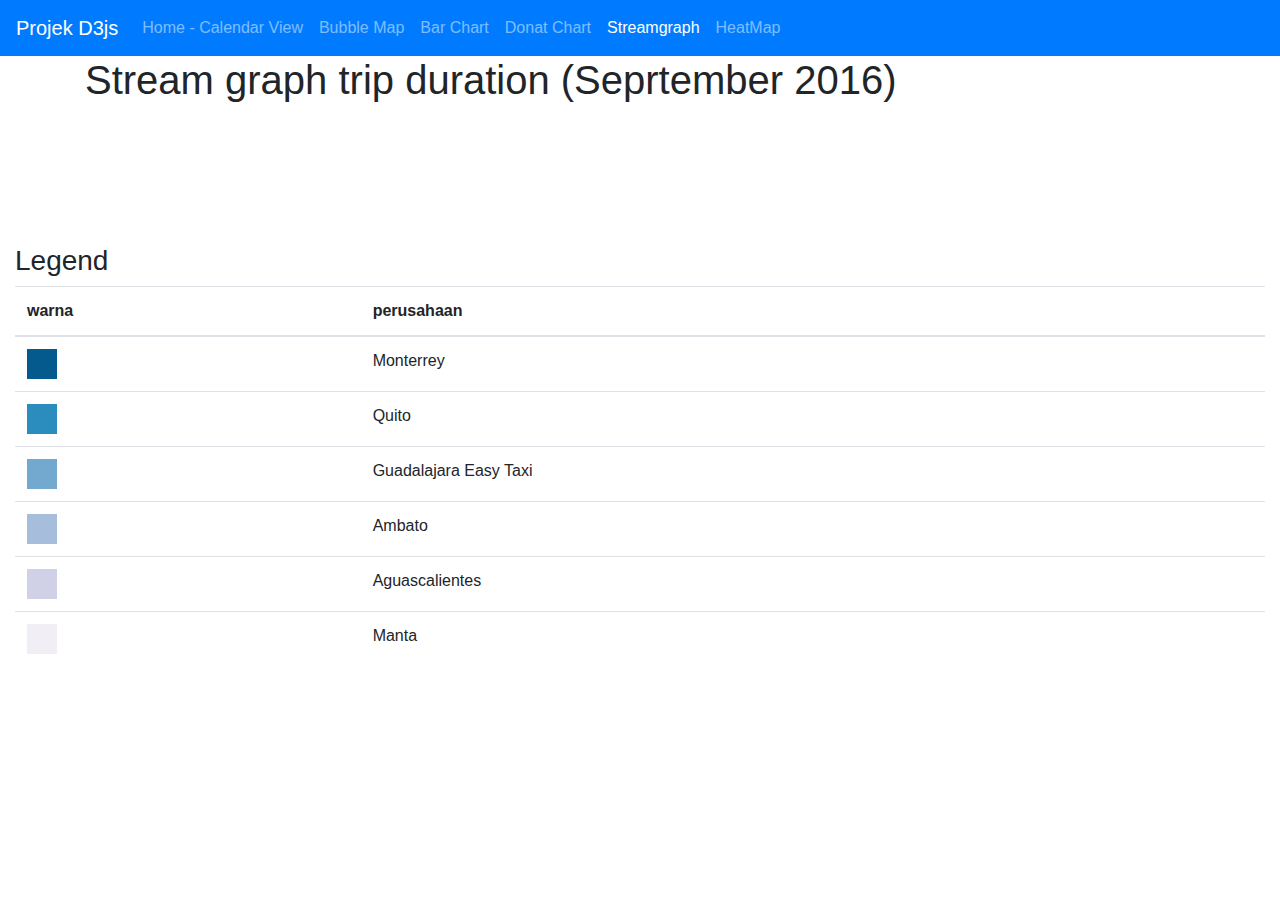
<file: streamgraph.html>
<!doctype html>
<html lang="en">
  <head>
    <title>Stream Graph Chart</title>
    <!-- Required meta tags -->
    <meta charset="utf-8">
    <meta name="viewport" content="width=device-width, initial-scale=1, shrink-to-fit=no">
    <style>
        body {
          font: 10px sans-serif;
        }
        
        .chart { 
          background: #fff;
        }
        
        p {
          font: 12px helvetica;
        }      
        .axis path, .axis line {
          fill: none;
          stroke: #000;
          stroke-width: 2px;
          shape-rendering: crispEdges;
        }
        button {
          position: absolute;
          right: 50px;
          top: 10px;
        }
    </style>
    <!-- Bootstrap CSS -->
    <link rel="stylesheet" href="https://stackpath.bootstrapcdn.com/bootstrap/4.3.1/css/bootstrap.min.css" integrity="sha384-ggOyR0iXCbMQv3Xipma34MD+dH/1fQ784/j6cY/iJTQUOhcWr7x9JvoRxT2MZw1T" crossorigin="anonymous">
  </head>
  <body>   
      <nav class="navbar navbar-expand-sm navbar-dark bg-primary">
          <a class="navbar-brand" href="#">Projek D3js</a>
          <button class="navbar-toggler d-lg-none" type="button" data-toggle="collapse" data-target="#collapsibleNavId" aria-controls="collapsibleNavId"
              aria-expanded="false" aria-label="Toggle navigation"></button>
          <div class="collapse navbar-collapse" id="collapsibleNavId">
              <ul class="navbar-nav mr-auto mt-2 mt-lg-0">
                  <li class="nav-item">
                      <a class="nav-link" href="index.html">Home - Calendar View <span class="sr-only">(current)</span></a>
                  </li>
                  <li class="nav-item">
                      <a class="nav-link" href="map.html">Bubble Map</a>
                  </li>
                  <li class="nav-item">
                      <a class="nav-link" href="index1.html">Bar Chart</a>
                  </li>
                  <li class="nav-item">
                      <a class="nav-link" href="donut.html">Donat Chart</a>
                  </li>
                  <li class="nav-item active">
                      <a class="nav-link" href="streamgraph.html">Streamgraph</a>
                  </li>
                <li class="nav-item">
                        <a class="nav-link" href="heatmap.html">HeatMap</a>
                </li>
              </ul>
          </div>
      </nav>
    <script src="https://d3js.org/d3.v2.js"></script>
    <div class="container mx-auto">
      <h1>Stream graph trip duration (Seprtember 2016)</h1>
    </div>
    <div class="container-fluid" style="padding-top:40px; margin-top:50px">
        <div class="chart"></div>  
    </div>
    <div class="container-fluid" style="padding-top:50px">
      <h3>Legend</h3>
      <table class="table">
        <thead>
          <tr>
            <th>warna</th>
            <th>perusahaan</th>
          </tr>
        </thead>
        <tbody>
          <tr>
            <td scope="row"><div style="width:30px;height:30px;background-color: #045A8D;"></div></td>
            <td>Monterrey</td>
          </tr>
          <tr>
              <td scope="row"><div style="width:30px;height:30px;background-color: #2B8CBE;"></div></td>
              <td>Quito</td>
            </tr>
            <tr>
                <td scope="row"><div style="width:30px;height:30px;background-color: #74A9CF;"></div></td>
                <td>Guadalajara Easy Taxi</td>
              </tr>
              <tr>
                  <td scope="row"><div style="width:30px;height:30px;background-color: #A6BDDB;"></div></td>
                  <td>Ambato</td>
                </tr>
                <tr>
                    <td scope="row"><div style="width:30px;height:30px;background-color: #D0D1E6;"></div></td>
                    <td>Aguascalientes</td>
                  </tr>
                  <tr>
                      <td scope="row"><div style="width:30px;height:30px;background-color: #F1EEF6;"></div></td>
                      <td>Manta</td>
                    </tr>
        </tbody>
      </table>

    </div>
    
<script>

chart("mna.csv", "blue");

var datearray = [];
var colorrange = [];


function chart(csvpath, color) {

if (color == "blue") {
  colorrange = ["#045A8D", "#2B8CBE", "#74A9CF", "#A6BDDB", "#D0D1E6", "#F1EEF6"];
}
else if (color == "pink") {
  colorrange = ["#980043", "#DD1C77", "#DF65B0", "#C994C7", "#D4B9DA", "#F1EEF6"];
}
else if (color == "orange") {
  colorrange = ["#B30000", "#E34A33", "#FC8D59", "#FDBB84", "#FDD49E", "#FEF0D9"];
}
strokecolor = colorrange[0];

var format = d3.time.format("%m/%d/%y");

var margin = {top: 20, right: 40, bottom: 30, left: 70};
var width = document.body.clientWidth - margin.left - margin.right;
var height = 400 - margin.top - margin.bottom;

var tooltip = d3.select("body")
    .append("div")
    .attr("class", "remove")
    .style("position", "absolute")
    .style("z-index", "20")
    .style("visibility", "hidden")
    .style("top", "30px")
    .style("left", "55px");

var x = d3.time.scale()
    .range([0, width]);

var y = d3.scale.linear()
    .range([height-10, 0]);

var z = d3.scale.ordinal()
    .range(colorrange);

var xAxis = d3.svg.axis()
    .scale(x)
    .orient("bottom")
    .ticks(d3.time.weeks);

var yAxis = d3.svg.axis()
    .scale(y);

var yAxisr = d3.svg.axis()
    .scale(y);

var stack = d3.layout.stack()
    .offset("silhouette")
    .values(function(d) { return d.values; })
    .x(function(d) { return d.date; })
    .y(function(d) { return d.value; });

var nest = d3.nest()
    .key(function(d) { return d.key; });

var area = d3.svg.area()
    .interpolate("cardinal")
    .x(function(d) { return x(d.date); })
    .y0(function(d) { return y(d.y0); })
    .y1(function(d) { return y(d.y0 + d.y); });

var svg = d3.select(".chart").append("svg")
    .attr("width", width + margin.left + margin.right)
    .attr("height", height + margin.top + margin.bottom)
  .append("g")
    .attr("transform", "translate(" + margin.left + "," + margin.top + ")");

var graph = d3.csv(csvpath, function(data) {
  data.forEach(function(d) {
    d.date = format.parse(d.date);
    d.value = +d.value;
  });

  var layers = stack(nest.entries(data));

  x.domain(d3.extent(data, function(d) { return d.date; }));
  y.domain([0, d3.max(data, function(d) { return d.y0 + d.y; })]);

  svg.selectAll(".layer")
      .data(layers)
    .enter().append("path")
      .attr("class", "layer")
      .attr("d", function(d) { return area(d.values); })
      .style("fill", function(d, i) { return z(i); });


  svg.append("g")
      .attr("class", "x axis")
      .attr("transform", "translate(0," + height + ")")
      .call(xAxis);

  svg.append("g")
      .attr("class", "y axis")
      .attr("transform", "translate(" + width + ", 0)")
      .call(yAxis.orient("right"));

  svg.append("g")
      .attr("class", "y axis")
      .call(yAxis.orient("left"));

  svg.selectAll(".layer")
    .attr("opacity", 1)
    .on("mouseover", function(d, i) {
      svg.selectAll(".layer").transition()
      .duration(250)
      .attr("opacity", function(d, j) {
        return j != i ? 0.6 : 1;
    })})

    .on("mousemove", function(d, i) {
      mousex = d3.mouse(this);
      mousex = mousex[0];
      var invertedx = x.invert(mousex);
      invertedx = invertedx.getMonth() + invertedx.getDate();
      var selected = (d.values);
      for (var k = 0; k < selected.length; k++) {
        datearray[k] = selected[k].date
        datearray[k] = datearray[k].getMonth() + datearray[k].getDate();
      }

      mousedate = datearray.indexOf(invertedx);
      pro = d.values[mousedate].value;

      d3.select(this)
      .classed("hover", true)
      .attr("stroke", strokecolor)
      .attr("stroke-width", "0.5px"), 
      tooltip.html( "<p>" + d.key + "<br>" + pro + "</p>" ).style("visibility", "visible");
      
    })
    .on("mouseout", function(d, i) {
     svg.selectAll(".layer")
      .transition()
      .duration(250)
      .attr("opacity", "1");
      d3.select(this)
      .classed("hover", false)
      .attr("stroke-width", "0px"), tooltip.html( "<p>" + d.key + "<br>" + pro + "</p>" ).style("visibility", "hidden");
  })
    
  var vertical = d3.select(".chart")
        .append("div")
        .attr("class", "remove")
        .style("position", "absolute")
        .style("z-index", "19")
        .style("width", "1px")
        .style("height", "380px")
        .style("top", "10px")
        .style("bottom", "30px")
        .style("left", "0px")
        .style("background", "#fff");

  d3.select(".chart")
      .on("mousemove", function(){  
         mousex = d3.mouse(this);
         mousex = mousex[0] + 5;
         vertical.style("left", mousex + "px" )})
      .on("mouseover", function(){  
         mousex = d3.mouse(this);
         mousex = mousex[0] + 5;
         vertical.style("left", mousex + "px")});
});
}
</script>






    <!-- Optional JavaScript -->
    <!-- jQuery first, then Popper.js, then Bootstrap JS -->
    <script src="https://code.jquery.com/jquery-3.3.1.slim.min.js" integrity="sha384-q8i/X+965DzO0rT7abK41JStQIAqVgRVzpbzo5smXKp4YfRvH+8abtTE1Pi6jizo" crossorigin="anonymous"></script>
    <script src="https://cdnjs.cloudflare.com/ajax/libs/popper.js/1.14.7/umd/popper.min.js" integrity="sha384-UO2eT0CpHqdSJQ6hJty5KVphtPhzWj9WO1clHTMGa3JDZwrnQq4sF86dIHNDz0W1" crossorigin="anonymous"></script>
    <script src="https://stackpath.bootstrapcdn.com/bootstrap/4.3.1/js/bootstrap.min.js" integrity="sha384-JjSmVgyd0p3pXB1rRibZUAYoIIy6OrQ6VrjIEaFf/nJGzIxFDsf4x0xIM+B07jRM" crossorigin="anonymous"></script>
  </body>
</html>
</file>
